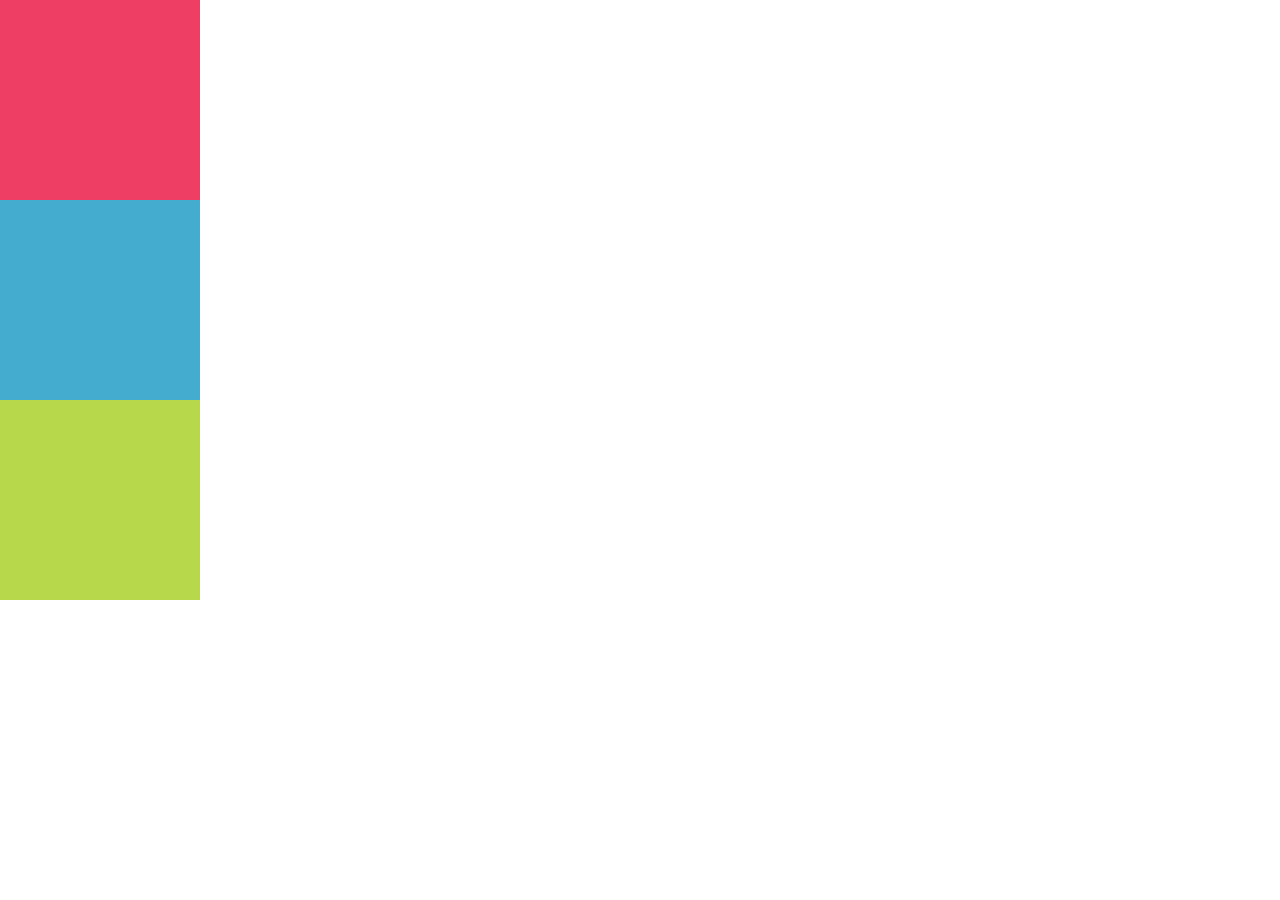
<file: parte1/index.html>
<!DOCTYPE html>
<html>
	<head>
		<title>parte1</title>
        <link rel="stylesheet" type="text/css" href="main.css">
	</head>
	<body>
	    <div class="uno"></div>
	    <div class="dos"></div>
	    <div class="tres"></div>   
	</body>
</html>
</file>
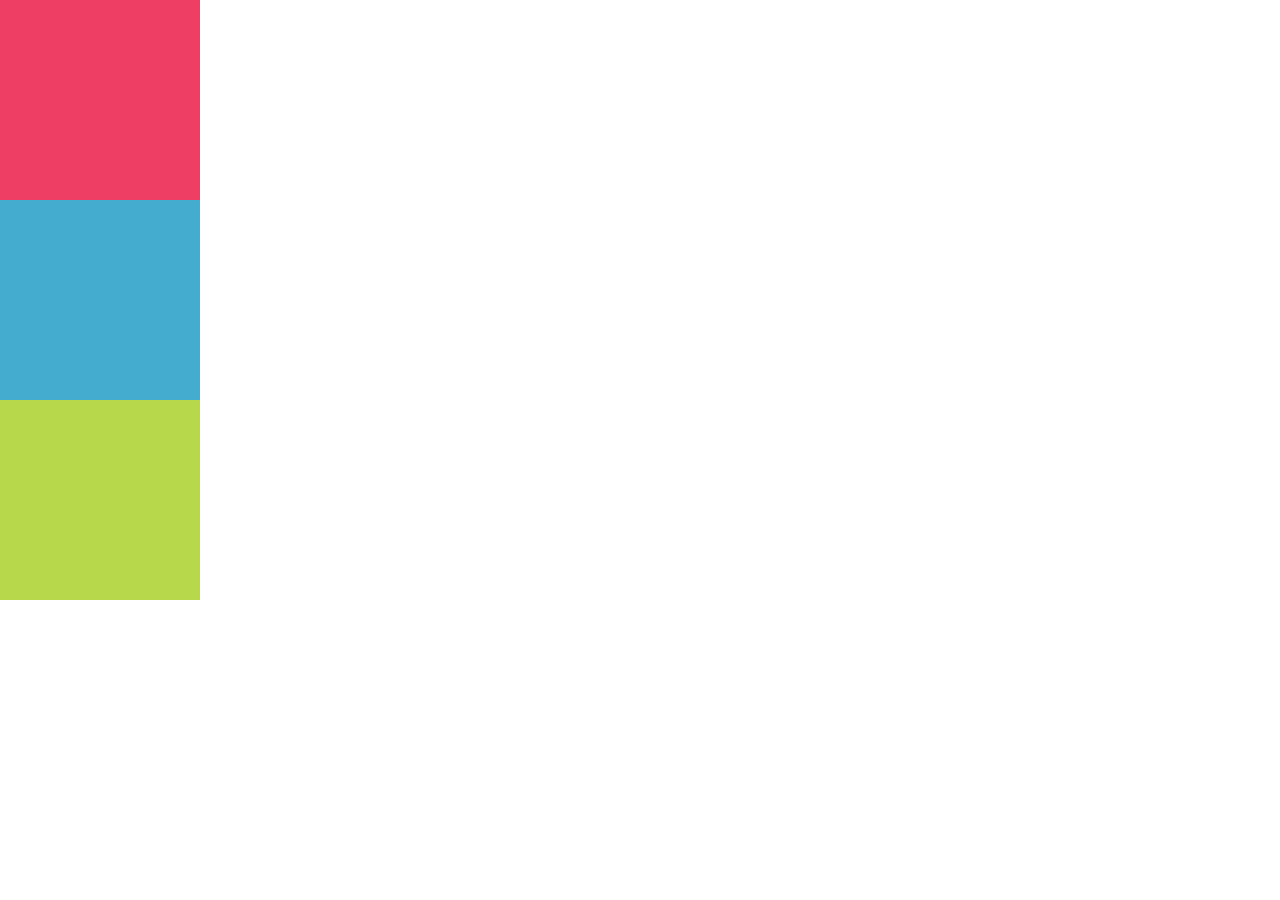
<file: parte2/index.html>
<!DOCTYPE html>
<html>
	<head>
		<title>parte2</title>
        <link rel="stylesheet" type="text/css" href="main.css">
	</head>
	<body>
	    <div class="uno"></div>
	    <div class="dos"></div>
	    <div class="tres"></div>   
	</body>
</html>
</file>
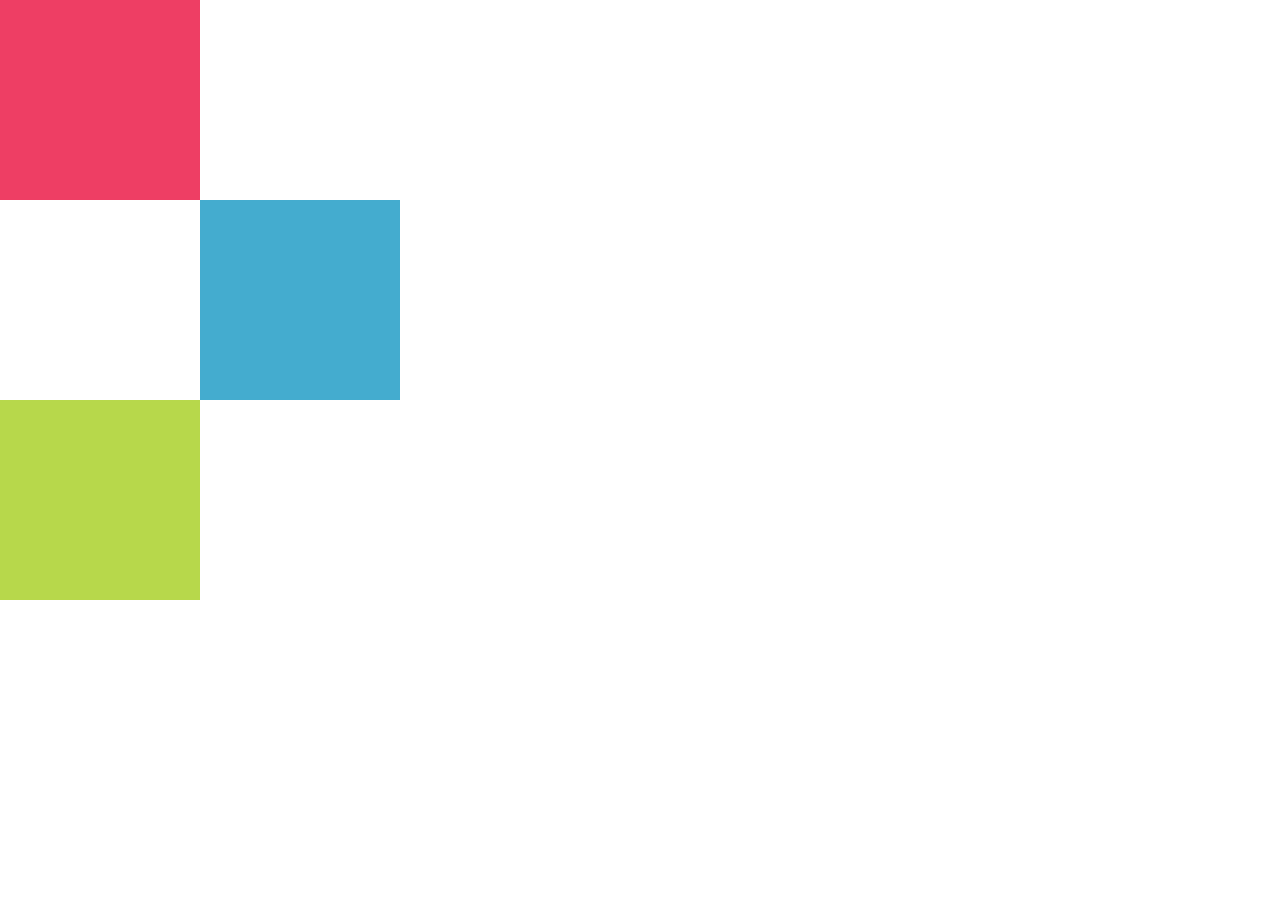
<file: parte3/index.html>
<!DOCTYPE html>
<html>
	<head>
		<title>parte3</title>
        <link rel="stylesheet" type="text/css" href="main.css">
	</head>
	<body>
	    <div class="uno"></div>
	    <div class="dos"></div>
	    <div class="tres"></div>   
	</body>
</html>
</file>
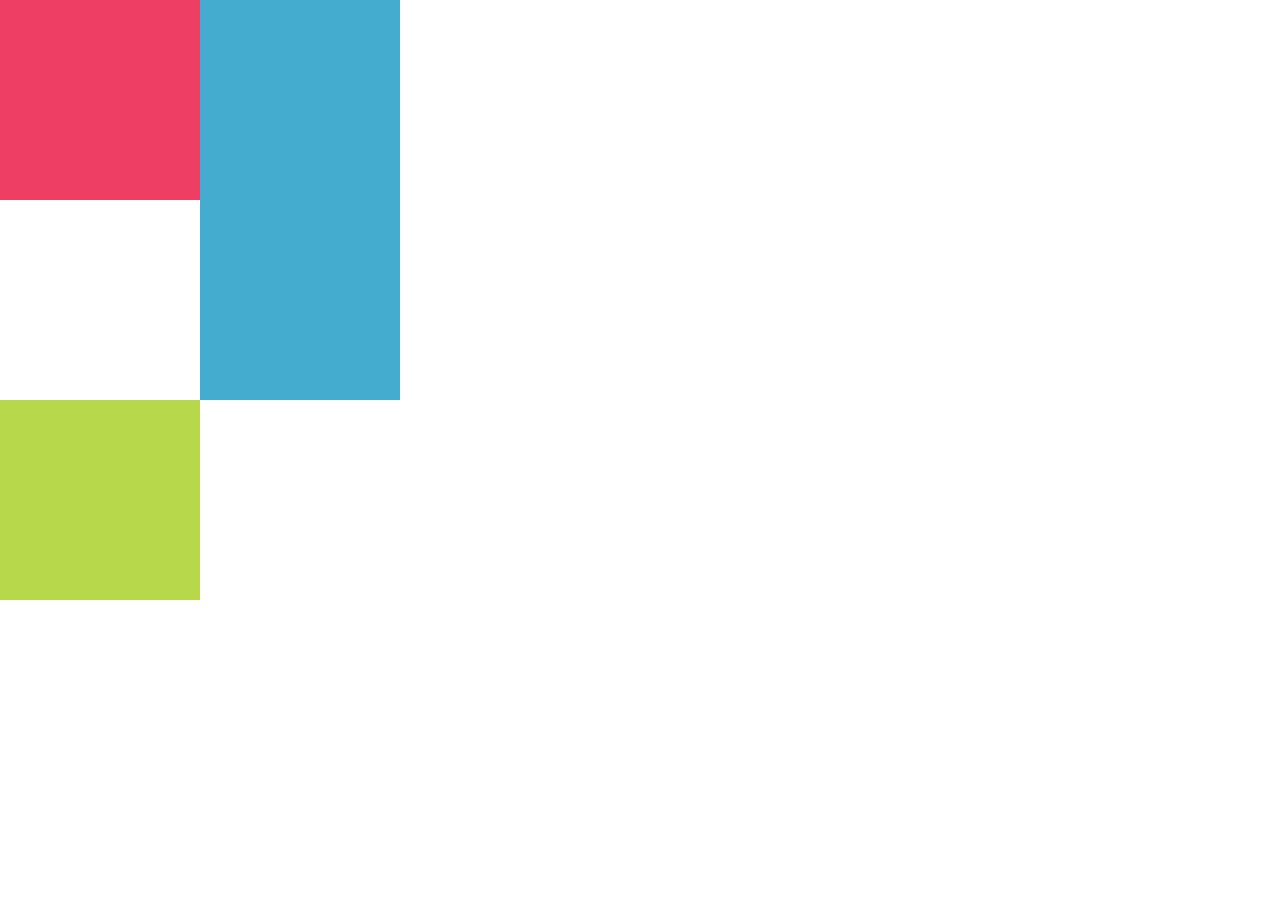
<file: parte4/index.html>
<!DOCTYPE html>
<html>
	<head>
		<title>parte4</title>
        <link rel="stylesheet" type="text/css" href="main.css">
	</head>
	<body>
	    <div class="uno">
	    	<div class="dos"></div>
	    </div>
	    <div class="dos"></div>
	    <div class="tres"></div>   
	</body>
</html>
</file>
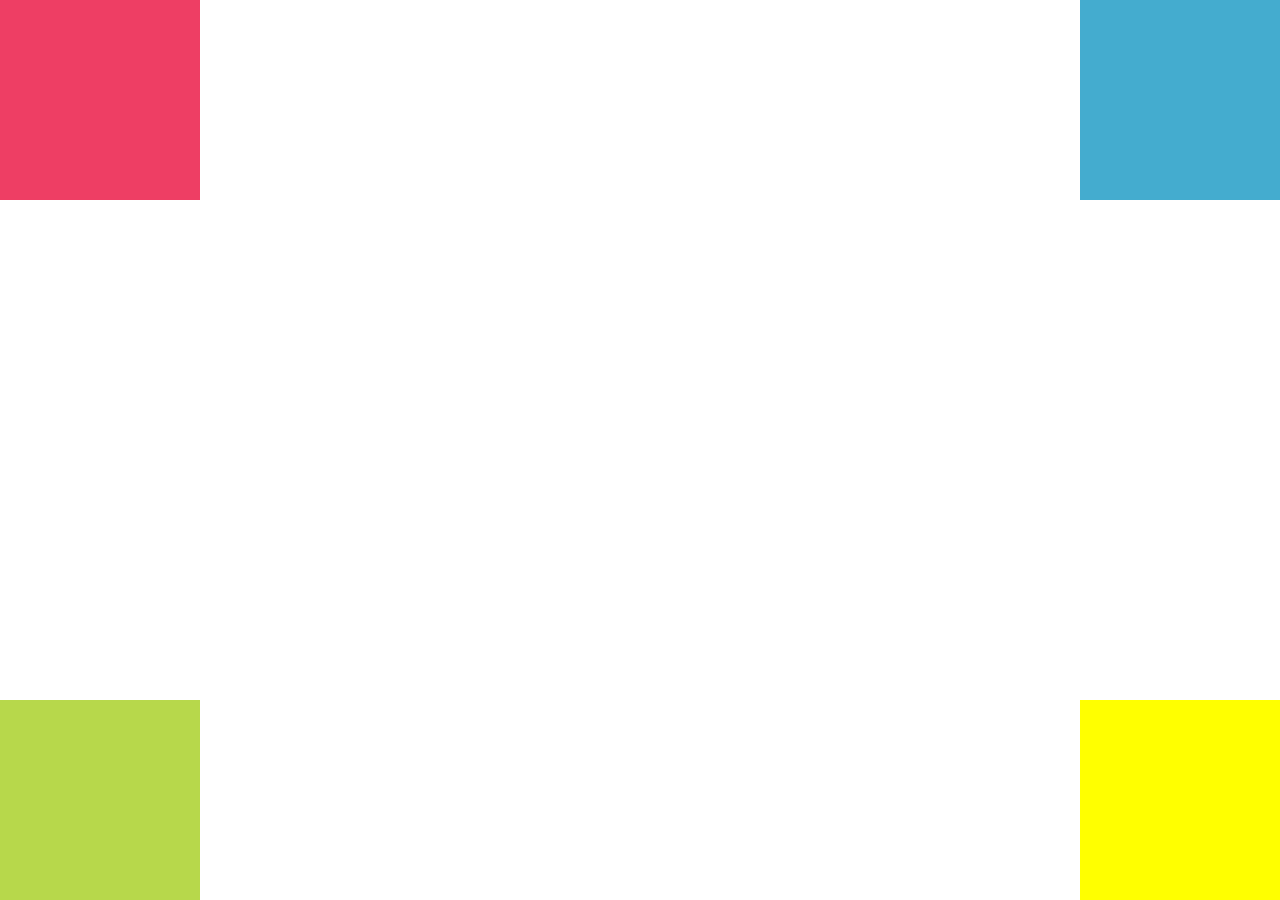
<file: parte5/index.html>
<!DOCTYPE html>
<html>
	<head>
		<title>parte5</title>
        <link rel="stylesheet" type="text/css" href="main.css">
	</head>
	<body>
	    <div class="uno"></div>
	    <div class="dos"></div>
	    <div class="tres"></div> 
	    <div class="cuatro"></div>  
	</body>
</html>
</file>
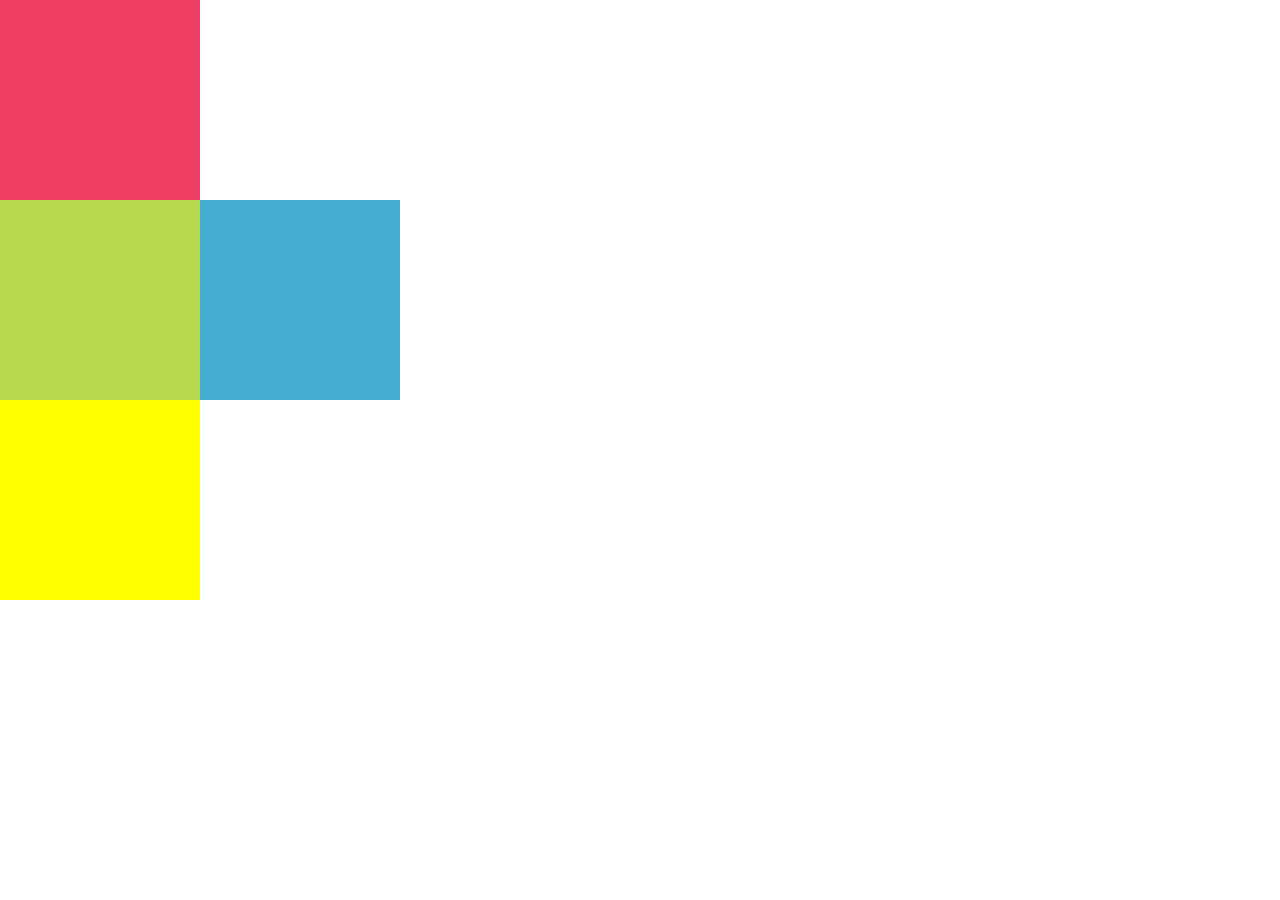
<file: parte6/index.html>
<!DOCTYPE html>
<html>
	<head>
		<title>parte6</title>
        <link rel="stylesheet" type="text/css" href="main.css">
	</head>
	<body>
	    <div class="uno"></div>
	    <div class="dos"></div>
	    <div class="tres"></div> 
	    <div class="cuatro"></div>  
	</body>
</html>
</file>
<file: parte1/main.css>
body{
	margin: 0px;
	padding:0px;
}

.uno{
	width:200px;
	height:200px;
	background-color:#ee3e64;
}

.dos{
	width:200px;
	height:200px;
	background-color: #44accf;
}

.tres{
	width:200px;
	height:200px;
	background-color: #b7d84b;
}
</file>
<file: parte2/main.css>
body{
	margin: 0px;
	padding:0px;
	position: relative;
}

.uno{
	width:200px;
	height:200px;
	background-color:#ee3e64;
}

.dos{
	width:200px;
	height:200px;
	background-color: #44accf;
}

.tres{
	width:200px;
	height:200px;
	background-color: #b7d84b;
}/* Pon tu código css aqui */
</file>
<file: parte3/main.css>
body{
	margin: 0px;
	padding:0px;
	position: relative;
}

.uno{
	width:200px;
	height:200px;
	background-color:#ee3e64;
}

.dos{
	width:200px;
	height:200px;
	background-color: #44accf;
	left:200px;
	position: relative;
}

.tres{
	width:200px;
	height:200px;
	background-color: #b7d84b;
}
</file>
<file: parte4/main.css>
body{
	margin: 0px;
	padding:0px;
	position: relative;
}

.uno{
	width:200px;
	height:200px;
	background-color:#ee3e64;
}

.dos{
	width:200px;
	height:200px;
	background-color: #44accf;
	left:200px;
	position: relative;
}

.tres{
	width:200px;
	height:200px;
	background-color: #b7d84b;
}/* Pon tu código css aqui */
</file>
<file: parte5/main.css>
body{
	margin: 0px;
	padding:0px;
	
}

div{
	position: absolute;
}

.uno{
	width:200px;
	height:200px;
	background-color:#ee3e64;
	left:0px;
	top:0px;
}

.dos{
	width:200px;
	height:200px;
	background-color: #44accf;
	right:0px;
	top:0px;
}

.tres{
	width:200px;
	height:200px;
	background-color: #b7d84b;
	left:0px;
	bottom: 0px
}

.cuatro{
	width:200px;
	height:200px;
	background-color:#FFFF00;
	right:0px;
	bottom:0px;
}
</file>
<file: parte6/main.css>
body{
	margin: 0px;
	padding:0px;	
}

.uno{
	width:200px;
	height:200px;
	background-color:#ee3e64;	
}

.dos{
	width:200px;
	height:200px;
	background-color: #44accf;
	position: absolute;
	left:200px;
}

.tres{
	width:200px;
	height:200px;
	background-color: #b7d84b;
}

.cuatro{
	width:200px;
	height:200px;
	background-color:#FFFF00;
}
</file>
